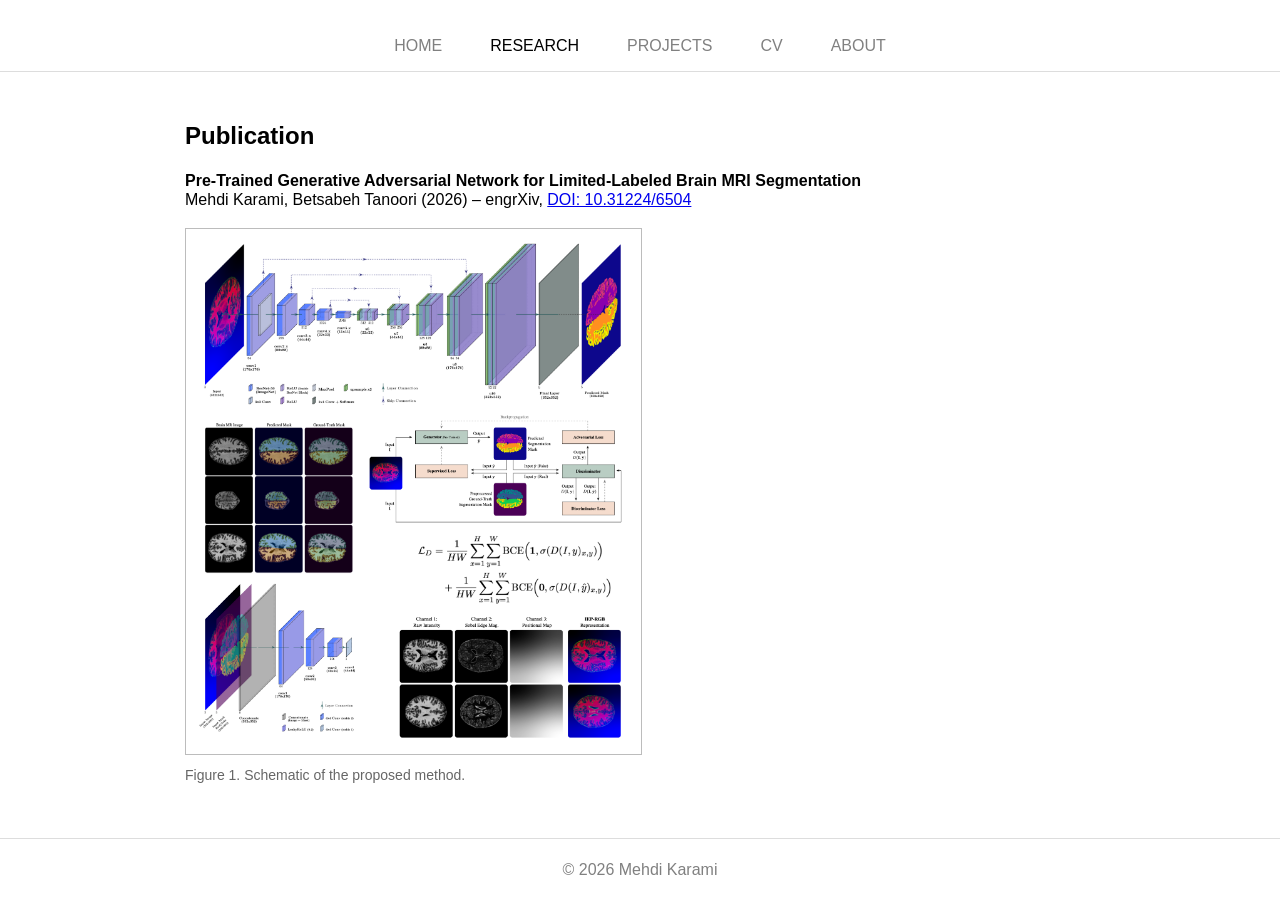
<file: research.html>
<!doctype html>
<html>
  <head>
    <meta name="viewport" content="width=device-width, initial-scale=0.5" />
    <link rel="stylesheet" type="text/css" href="web.css" />
    <title>Research | Mehdi Karami</title>
  </head>

  <body>
    <header>
      <nav class="navbar">
        <a href="index.html">HOME</a>
        <a href="research.html" class="active">RESEARCH</a>
        <a href="projects.html">PROJECTS</a>
        <a href="cv.html">CV</a>
        <a href="about.html">ABOUT</a>
      </nav>
    </header>

    <main>
      <div class="home" style="padding: 30px; max-width: 910px;">
        <div>
          <h2>Publication</h2>
          <strong
            >Pre-Trained Generative Adversarial Network for Limited-Labeled
            Brain MRI Segmentation</strong
          ><br />
          Mehdi Karami, Betsabeh Tanoori (2026) – engrXiv,
          <a href="https://doi.org/10.31224/6504" target="_blank"
            >DOI: 10.31224/6504</a
          ><br />
          <br />
          <figure style="width: 50%; margin: 0; text-align: left">
            <img
              src="assets/10-31224-6504-overview.png"
              alt="Schematic of the proposed method."
              style="width: 100%; border: 1px solid #bcbcbc"
              alt=""
            />
            <figcaption style="margin-top: 8px; font-size: 14px; color: #666">
              Figure 1. Schematic of the proposed method.
            </figcaption>
          </figure>
        </div>
      </div>
    </main>

    <footer>
      <p>© 2026 Mehdi Karami</p>
    </footer>
  </body>
</html>
</file>
<file: web.css>
/* *{
    outline: 1px solid red;
} */

html,
body {
  font-family: Arial, Helvetica, sans-serif;
  margin: 0;
  padding: 0;
  display: flex;
  flex-direction: column;
  height: 100%;
  align-items: stretch;
  line-height: 1.2;
}

body::-webkit-scrollbar {
  display: none;
}

header {
  width: 100%;
  padding-top: 20px;
}

.navbar {
  display: flex;
  justify-content: center;
  gap: 3rem;
  padding: 1rem 0;
  border-bottom: 1px solid #ddd;
}

.navbar a {
  text-decoration: none;
  color: gray;
  font-size: 1rem;
  font-weight: 500;
}

.navbar a:hover {
  color: black;
}

.navbar a.active {
  color: black;
}

main {
  flex: 1;
  display: flex;
  flex-direction: column;
  align-items: center;

  width: 100%;
  max-width: 1250px;

  margin: 0 auto;
}

.home {
  padding-top: 52px;
  display: flex;
  flex-direction: column;
  gap: 20px;
  padding-bottom: 20px;
}

.container {
  display: flex;
  flex-direction: row;
  padding: 30px;
  gap: 50px;
}

.button-container button {
  padding: 10px 20px;
  margin-right: 10px;
  border: none;
  background-color: rgb(4, 1, 26);
  color: white;
  text-align: center;
  text-decoration: none;
  display: inline-block;
  font-size: 10px;
  size: 20px;
}

.card-container {
  text-align: center;
  margin-top: 10px;
}

.card-container::-webkit-scrollbar {
  display: none;
}

.card {
  display: inline-block;
  width: 280px;
  height: 450px;
  margin: 10px;
  margin-top: 25px;
  margin-bottom: 0px;
  text-decoration: none;
  color: black;
  background-color: #f0f0f0;
  overflow: hidden;
  transition: transform 0.3s ease-in-out;
}

.card:hover {
  transform: scale(1.05);
  color: blue;
}

.card img {
  width: 100%;
  height: 55%;
  object-fit: cover;
}

.card video {
  width: 100%;
  height: 55%;
  object-fit: cover;
}

.card p {
  white-space: wrap;
}

.card-content {
  padding-top: 10px;
  padding-left: 10px;
  padding-right: 10px;
}

.button {
  margin-top: 80px;
  transform: translateX(-50%);
}

.contact-button-container {
  text-align: center;
  font-size: medium;
  padding-top: 100px;
  padding-bottom: 100px;
}

.profile-image-container {
  display: flex;
  align-items: flex-end;
  gap: 30px;
}

.profile-section {
  margin-top: 10px;
  display: inline-flex;
  flex-direction: column;
  gap: 12px;
}

.profile-image {
  width: 150px;
  object-fit: scale-down;
}

.social-icons {
  display: flex;
  gap: 15px;
}

.social-icons i {
  color: black;
  font-size: 25px;
}

.contact h3 {
  font-size: 1.2rem;
}

footer {
  width: 100%;
  text-align: center;
  padding-top: 5px;
  padding-bottom: 5px;
  color: gray;
  border-top: 1px solid #ddd;
}

@media (max-width: 890px) {
  body {
    font-size: small;
  }

  main {
    padding-left: 5pt;
    padding-right: 5pt;
  }

  .profile-image-container {
    gap: 40px;
  }

  .profile-image-container h1 {
    font-size: xx-large;
  }

  .profile-image-container p {
    font-size: medium;
  }

  .container {
    flex-direction: column;
    padding: 20px;
    gap: 10px;
  }

  .social-icons {
    gap: 15px;
  }
}

.cv-container {
  padding-bottom: 1px;
}

embed {
  width: 100%;
  height: 100%;
}
</file>
